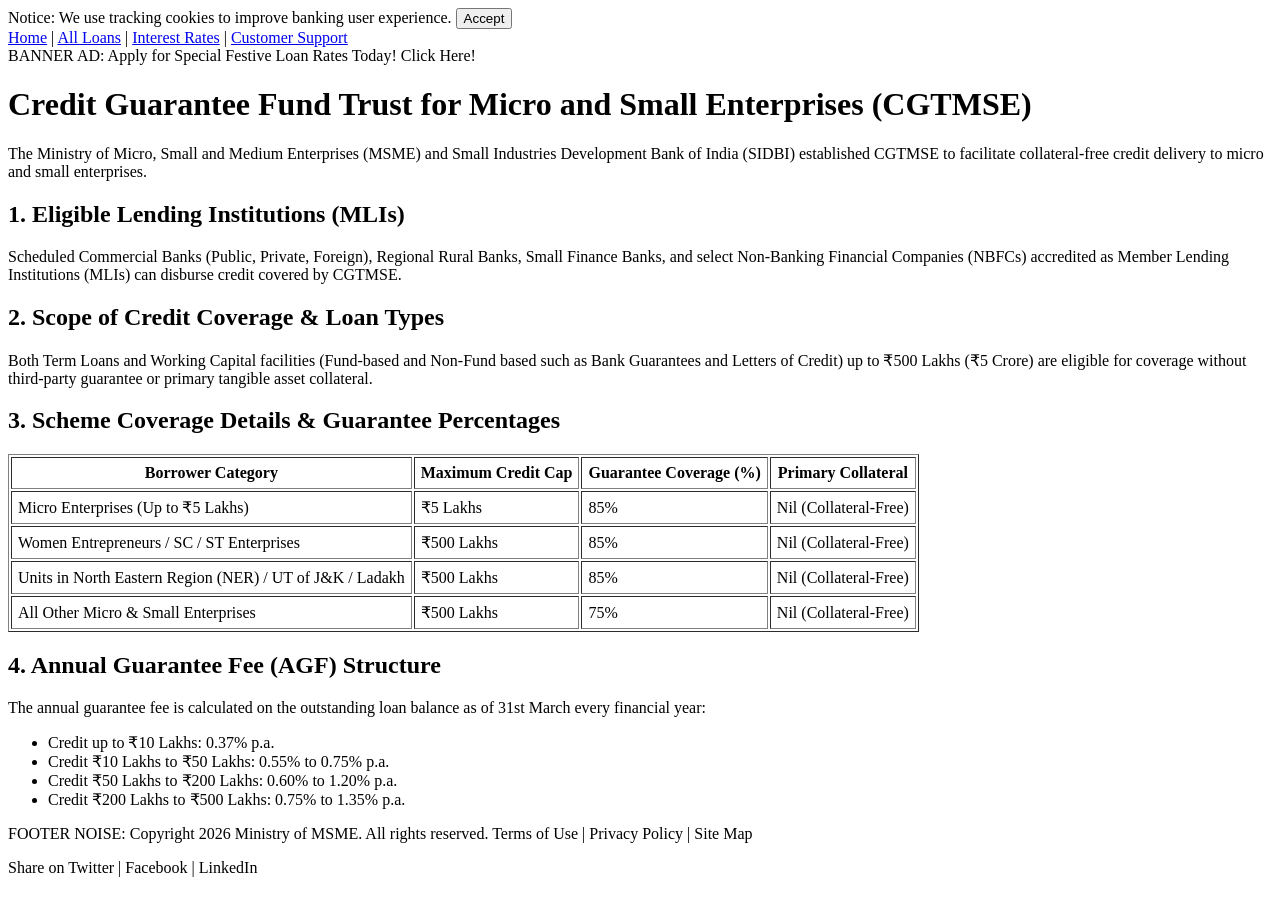
<file: data/default_knowledge/cgtmse_scheme_portal_export.html>
<!DOCTYPE html>
<html lang="en">
<head>
    <meta charset="UTF-8">
    <title>CGTMSE Credit Guarantee Scheme - Official Portal Documentation</title>
</head>
<body>
    <!-- BREADCRUMB: Home > Schemes > MSME Guarantee > CGTMSE -->
    <header class="site-header">
        <div class="cookie-banner">Notice: We use tracking cookies to improve banking user experience. <button>Accept</button></div>
        <nav class="navbar">
            <a href="/">Home</a> | <a href="/loans">All Loans</a> | <a href="/rates">Interest Rates</a> | <a href="/contact">Customer Support</a>
        </nav>
        <div class="ad-banner">BANNER AD: Apply for Special Festive Loan Rates Today! Click Here!</div>
    </header>

    <main>
        <h1>Credit Guarantee Fund Trust for Micro and Small Enterprises (CGTMSE)</h1>
        <p>The Ministry of Micro, Small and Medium Enterprises (MSME) and Small Industries Development Bank of India (SIDBI) established CGTMSE to facilitate collateral-free credit delivery to micro and small enterprises.</p>

        <h2>1. Eligible Lending Institutions (MLIs)</h2>
        <p>Scheduled Commercial Banks (Public, Private, Foreign), Regional Rural Banks, Small Finance Banks, and select Non-Banking Financial Companies (NBFCs) accredited as Member Lending Institutions (MLIs) can disburse credit covered by CGTMSE.</p>

        <h2>2. Scope of Credit Coverage & Loan Types</h2>
        <p>Both Term Loans and Working Capital facilities (Fund-based and Non-Fund based such as Bank Guarantees and Letters of Credit) up to ₹500 Lakhs (₹5 Crore) are eligible for coverage without third-party guarantee or primary tangible asset collateral.</p>

        <h2>3. Scheme Coverage Details & Guarantee Percentages</h2>
        <table border="1" cellpadding="6">
            <tr>
                <th>Borrower Category</th>
                <th>Maximum Credit Cap</th>
                <th>Guarantee Coverage (%)</th>
                <th>Primary Collateral</th>
            </tr>
            <tr>
                <td>Micro Enterprises (Up to ₹5 Lakhs)</td>
                <td>₹5 Lakhs</td>
                <td>85%</td>
                <td>Nil (Collateral-Free)</td>
            </tr>
            <tr>
                <td>Women Entrepreneurs / SC / ST Enterprises</td>
                <td>₹500 Lakhs</td>
                <td>85%</td>
                <td>Nil (Collateral-Free)</td>
            </tr>
            <tr>
                <td>Units in North Eastern Region (NER) / UT of J&K / Ladakh</td>
                <td>₹500 Lakhs</td>
                <td>85%</td>
                <td>Nil (Collateral-Free)</td>
            </tr>
            <tr>
                <td>All Other Micro & Small Enterprises</td>
                <td>₹500 Lakhs</td>
                <td>75%</td>
                <td>Nil (Collateral-Free)</td>
            </tr>
        </table>

        <h2>4. Annual Guarantee Fee (AGF) Structure</h2>
        <p>The annual guarantee fee is calculated on the outstanding loan balance as of 31st March every financial year:</p>
        <ul>
            <li>Credit up to ₹10 Lakhs: 0.37% p.a.</li>
            <li>Credit ₹10 Lakhs to ₹50 Lakhs: 0.55% to 0.75% p.a.</li>
            <li>Credit ₹50 Lakhs to ₹200 Lakhs: 0.60% to 1.20% p.a.</li>
            <li>Credit ₹200 Lakhs to ₹500 Lakhs: 0.75% to 1.35% p.a.</li>
        </ul>
    </main>

    <footer class="site-footer">
        <p>FOOTER NOISE: Copyright 2026 Ministry of MSME. All rights reserved. Terms of Use | Privacy Policy | Site Map</p>
        <div class="social-share">Share on Twitter | Facebook | LinkedIn</div>
    </footer>
</body>
</html>
</file>
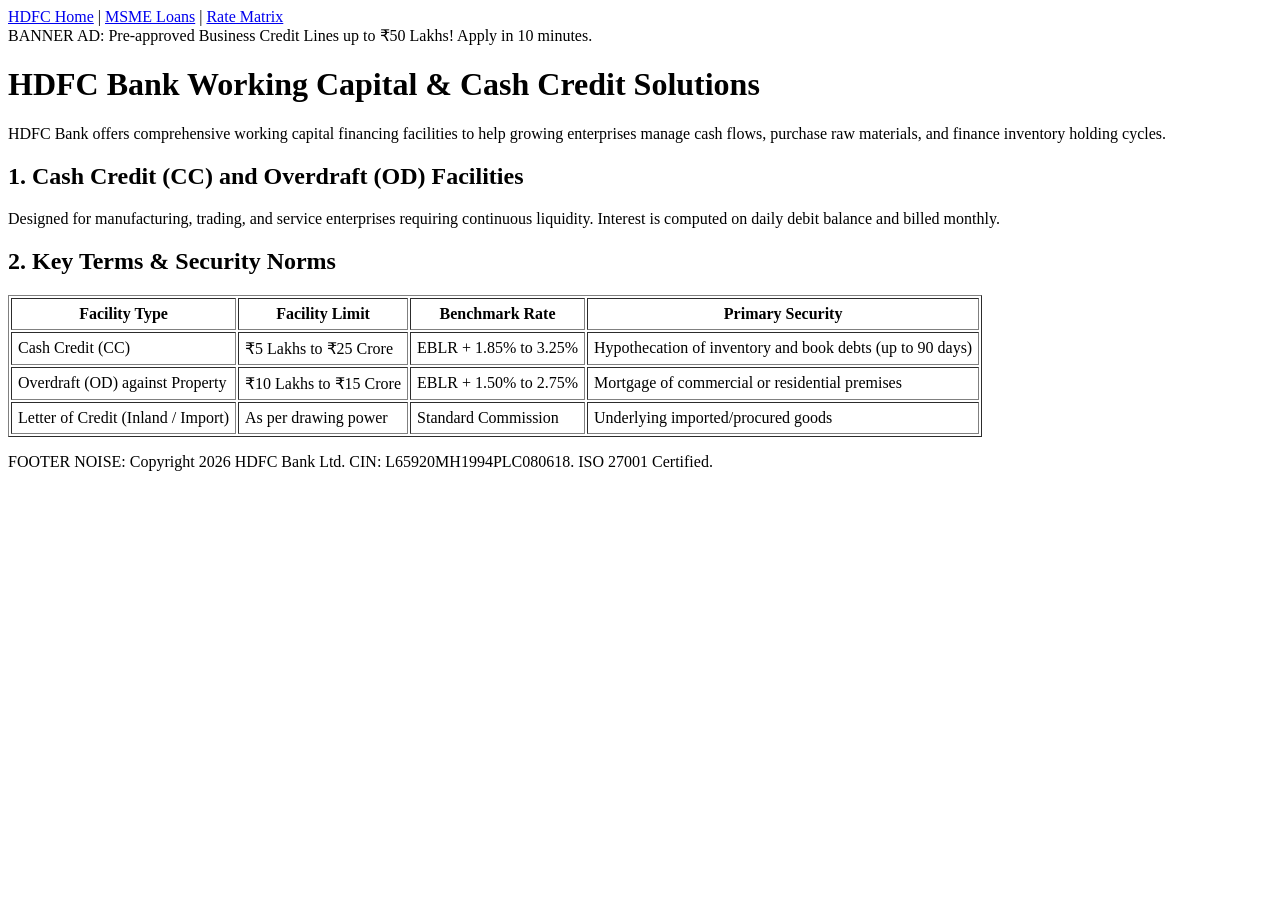
<file: test_data_banks/hdfc/hdfc_msme_portal_export.html>
<!DOCTYPE html>
<html>
<head><title>HDFC Bank MSME Working Capital & Term Financing Portal</title></head>
<body>
    <!-- BREADCRUMB: Home > Commercial Banking > MSME Products > Working Capital -->
    <header class="site-header">
        <nav class="navbar"><a href="/home">HDFC Home</a> | <a href="/loans">MSME Loans</a> | <a href="/rates">Rate Matrix</a></nav>
        <div class="ad-banner">BANNER AD: Pre-approved Business Credit Lines up to ₹50 Lakhs! Apply in 10 minutes.</div>
    </header>

    <main>
        <h1>HDFC Bank Working Capital & Cash Credit Solutions</h1>
        <p>HDFC Bank offers comprehensive working capital financing facilities to help growing enterprises manage cash flows, purchase raw materials, and finance inventory holding cycles.</p>

        <h2>1. Cash Credit (CC) and Overdraft (OD) Facilities</h2>
        <p>Designed for manufacturing, trading, and service enterprises requiring continuous liquidity. Interest is computed on daily debit balance and billed monthly.</p>

        <h2>2. Key Terms & Security Norms</h2>
        <table border="1" cellpadding="6">
            <tr><th>Facility Type</th><th>Facility Limit</th><th>Benchmark Rate</th><th>Primary Security</th></tr>
            <tr><td>Cash Credit (CC)</td><td>₹5 Lakhs to ₹25 Crore</td><td>EBLR + 1.85% to 3.25%</td><td>Hypothecation of inventory and book debts (up to 90 days)</td></tr>
            <tr><td>Overdraft (OD) against Property</td><td>₹10 Lakhs to ₹15 Crore</td><td>EBLR + 1.50% to 2.75%</td><td>Mortgage of commercial or residential premises</td></tr>
            <tr><td>Letter of Credit (Inland / Import)</td><td>As per drawing power</td><td>Standard Commission</td><td>Underlying imported/procured goods</td></tr>
        </table>
    </main>

    <footer class="site-footer">
        <p>FOOTER NOISE: Copyright 2026 HDFC Bank Ltd. CIN: L65920MH1994PLC080618. ISO 27001 Certified.</p>
    </footer>
</body>
</html>
</file>
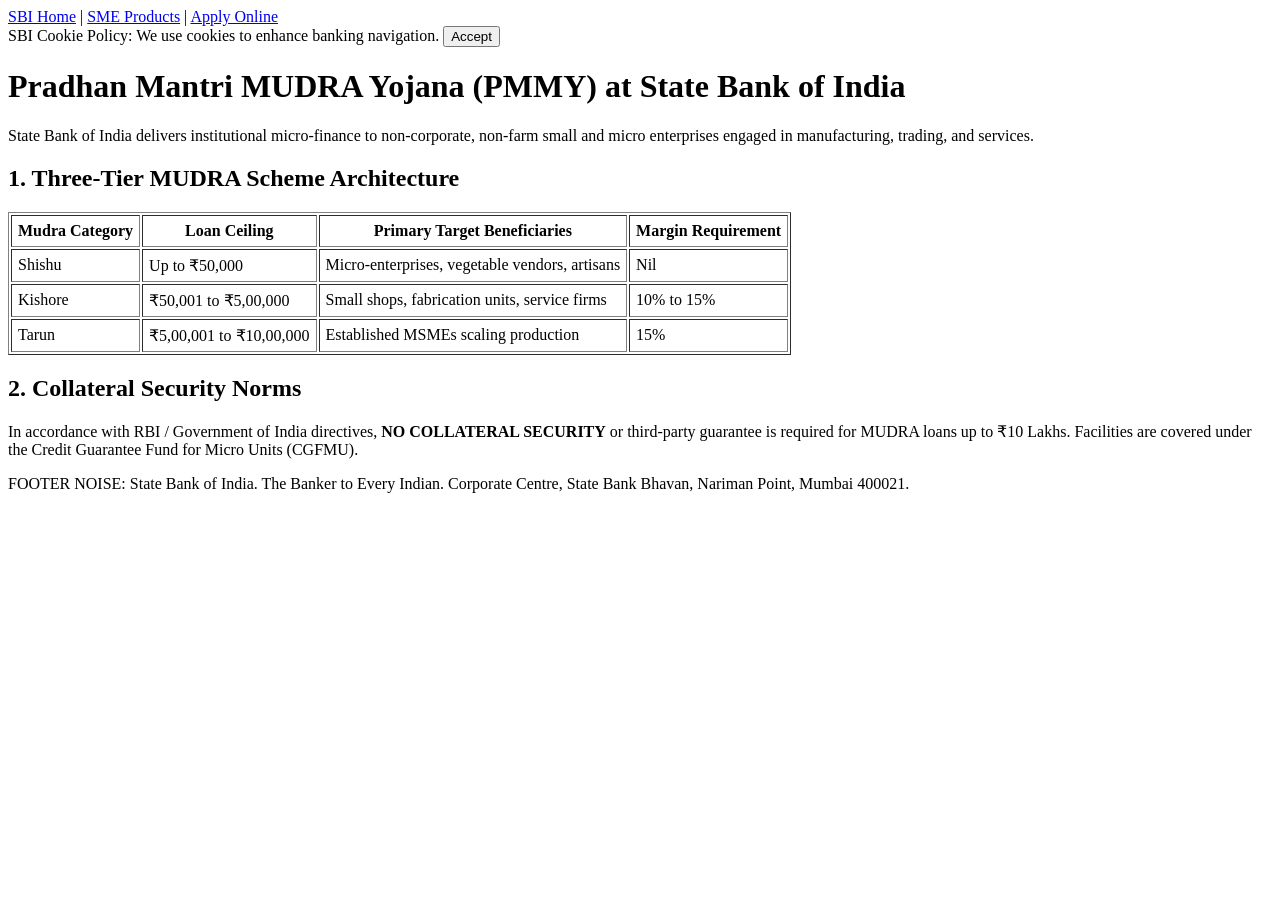
<file: test_data_banks/sbi/sbi_mudra_portal_export.html>
<!DOCTYPE html>
<html>
<head><title>State Bank of India - MSME Pradhan Mantri MUDRA Portal</title></head>
<body>
    <!-- BREADCRUMB: Home > SME Banking > Government Schemes > PMMY MUDRA -->
    <header class="site-header">
        <nav class="navbar"><a href="/sbi-home">SBI Home</a> | <a href="/sme">SME Products</a> | <a href="/apply">Apply Online</a></nav>
        <div class="cookie-banner">SBI Cookie Policy: We use cookies to enhance banking navigation. <button>Accept</button></div>
    </header>

    <main>
        <h1>Pradhan Mantri MUDRA Yojana (PMMY) at State Bank of India</h1>
        <p>State Bank of India delivers institutional micro-finance to non-corporate, non-farm small and micro enterprises engaged in manufacturing, trading, and services.</p>

        <h2>1. Three-Tier MUDRA Scheme Architecture</h2>
        <table border="1" cellpadding="6">
            <tr><th>Mudra Category</th><th>Loan Ceiling</th><th>Primary Target Beneficiaries</th><th>Margin Requirement</th></tr>
            <tr><td>Shishu</td><td>Up to ₹50,000</td><td>Micro-enterprises, vegetable vendors, artisans</td><td>Nil</td></tr>
            <tr><td>Kishore</td><td>₹50,001 to ₹5,00,000</td><td>Small shops, fabrication units, service firms</td><td>10% to 15%</td></tr>
            <tr><td>Tarun</td><td>₹5,00,001 to ₹10,00,000</td><td>Established MSMEs scaling production</td><td>15%</td></tr>
        </table>

        <h2>2. Collateral Security Norms</h2>
        <p>In accordance with RBI / Government of India directives, <b>NO COLLATERAL SECURITY</b> or third-party guarantee is required for MUDRA loans up to ₹10 Lakhs. Facilities are covered under the Credit Guarantee Fund for Micro Units (CGFMU).</p>
    </main>

    <footer class="site-footer">
        <p>FOOTER NOISE: State Bank of India. The Banker to Every Indian. Corporate Centre, State Bank Bhavan, Nariman Point, Mumbai 400021.</p>
    </footer>
</body>
</html>
</file>
